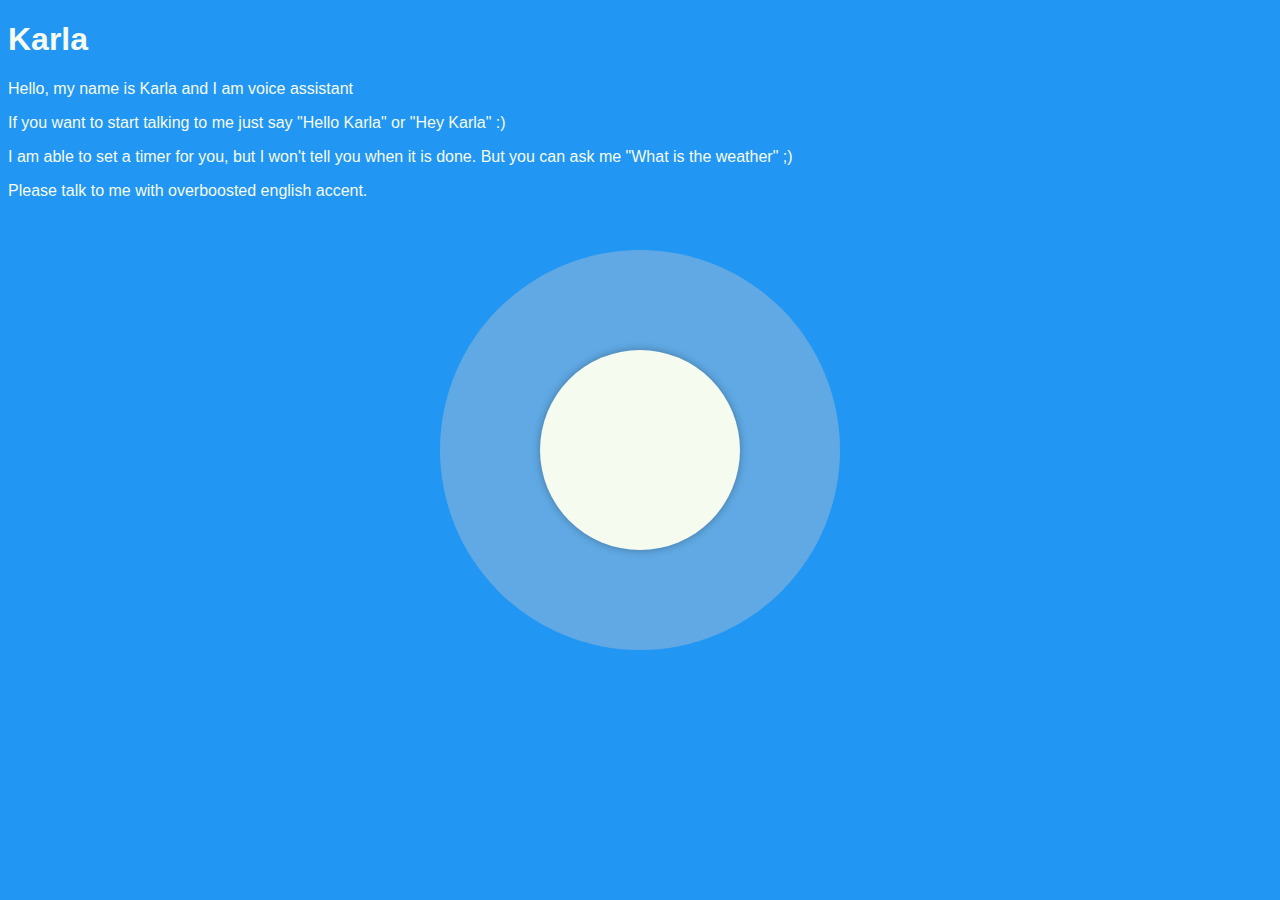
<file: web/index.html>
<!DOCTYPE html>
<html>
<head>
    <title>Karla</title>
    <meta name="viewport" content="width=device-width, initial-scale=1.0">
    <!-- ROOT STYLES -->
    <link rel="stylesheet" href="styles/style.css">
    <link rel="stylesheet" href="styles/color.css">
    <link rel="stylesheet" href="styles/circleStyle.css">

    <link rel="icon" href="images/carlaIcon.png" type="image/x-icon">
</head>
<body>

<!-- EXTERNAL SCRIPTS -->
<script src="https://kubaboi.github.io/CheeseFramework/public/scripts/cheese.js"></script>

<script src="scripts/start.js"></script>
<script src="scripts/recorder.js"></script>

<h1>Karla</h1>
<p>Hello, my name is Karla and I am voice assistant</p>
<p>If you want to start talking to me just say "Hello Karla" or "Hey Karla" :)</p>
<p>I am able to set a timer for you, but I won't tell you when it is done. But you can ask me "What is the weather" ;)</p>
<p>Please talk to me with overboosted english accent.</p>

<div class="circle" id="circle"></div>

</body>
</html>
</file>
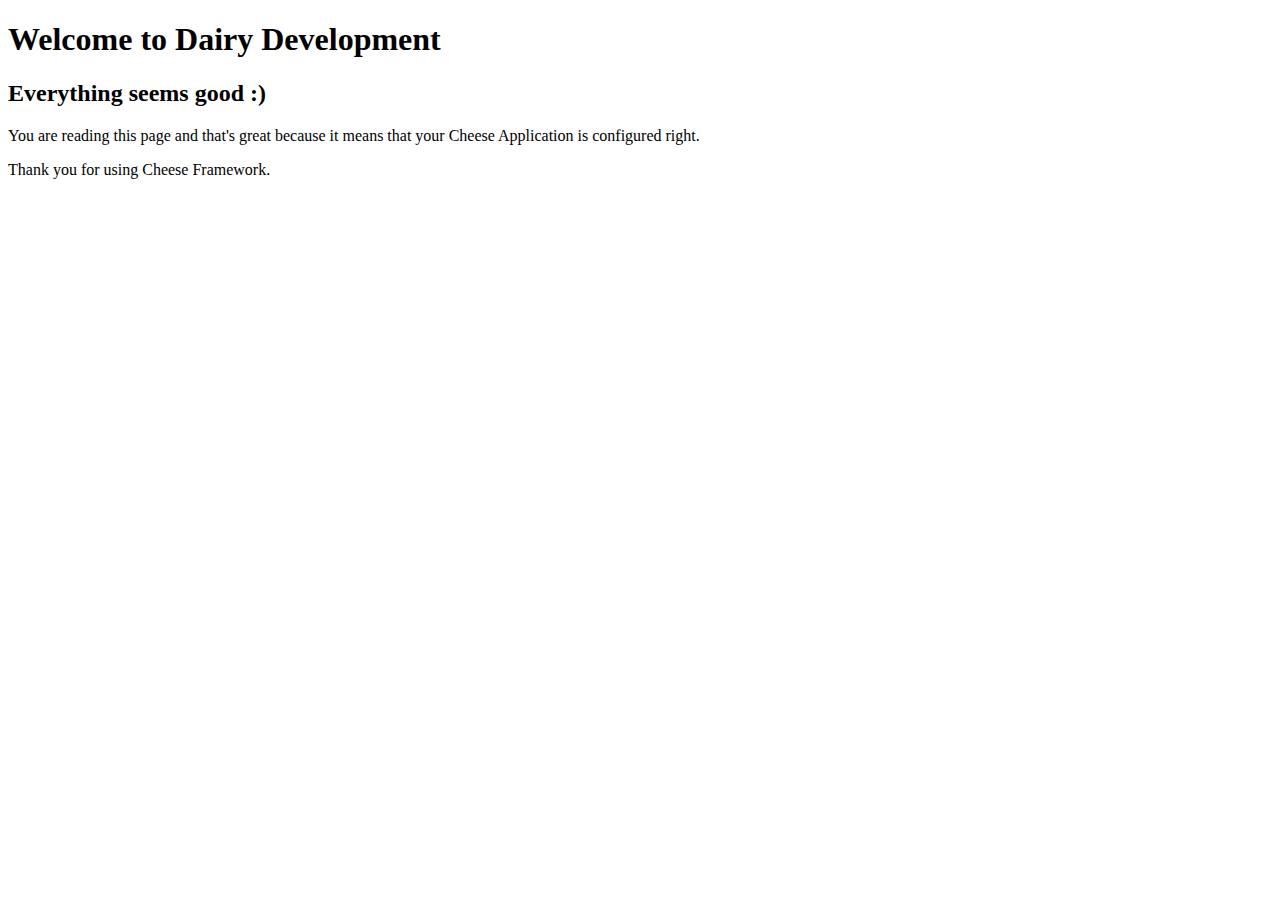
<file: src/resources/web/index.html>
<!DOCTYPE html>
<html>
<head>
<title>Cheese Application</title>
</head>
<body>

<h1>Welcome to Dairy Development</h1>
<h2>Everything seems good :)</h2>
<p>You are reading this page and that's great because it means that your Cheese Application is configured right.</p>
<p>Thank you for using Cheese Framework.</p>

</body>
</html>
</file>
<file: web/styles/style.css>
body {
    color: var(--main-text-color);
    background-color: var(--main-color);
    font-family: Arial, Helvetica, sans-serif;
    overflow-x: hidden;
    overflow-y: hidden;
}
</file>
<file: web/styles/color.css>
:root {
    --main-color: #2196F3;
    --main-text-color: #f5fbef;
    --light-color: #60a9e4;
    --lighter-color: #85b8e2;
    
    --secondary-color: #bb0c1d;
    --secondary-light-color: #3a3a3a;

    /* alerts */
    --ok-color: #4d974d;
    --ok-light-color: #2f7c2f;
    --wrong-color: #9e3a3a;
    --wrong-light-color: #8b1c1c;

    /* badges */
    --pending: #db9d47;
    --checked: #3aafb9;
    --registered: #1a936f;
    --need-visa: #9e3a3a;
}
</file>
<file: web/styles/circleStyle.css>
.circle, .circleSpeak {
    position: absolute;
    left: 50%;
    top: 50%;
    transform: translateX(-50%) translateY(-50%);
    width: 200px;
    height: 200px;

    transition: all;
    transition-duration: 1s;
}

.circle:before, .circleSpeak:before {
    content: '';
    position: relative;
    display: block;
    width: 200%;
    height: 200%;
    box-sizing: border-box;
    margin-left: -50%; 
    margin-top: -50%;
    border-radius: 50%;
    background-color: var(--light-color);
}

.circle::before {
    animation-name: pulseRingIdle;
    animation-duration: 6s;
    animation-timing-function: cubic-bezier(0.215, 0.61, 0.355, 1);
    animation-iteration-count: infinite;
}

.circleSpeak:before {    
    animation-name: pulseRingSpeak;
    animation-duration: 1s;
    animation-timing-function: cubic-bezier(0.215, 0.61, 0.355, 1);
    animation-iteration-count: infinite;
}
    
.circle:after, .circleSpeak:after {
    content: '';
    position: absolute;
    left: 0; 
    top: 0;
    display: block;
    width: 100%;
    height: 100%;
    background-color: var(--main-text-color);
    border-radius: 50%;
    box-shadow: 0 0 8px rgba(0,0,0,.3);
}

.circle:after {
    animation-name: pulseDotIdle;
    animation-duration: 6s;
    animation-timing-function: cubic-bezier(0.455, 0.03, 0.515, 0.955);
    animation-iteration-count: infinite;
}

.circleSpeak:after {
    animation-name: pulseDotIdle;
    animation-duration: 1s;
    animation-timing-function: cubic-bezier(0.455, 0.03, 0.515, 0.955);
    animation-iteration-count: infinite;
}

  
@keyframes pulseRingIdle {
    0% {
      transform: scale(0.1);
    }
    80%, 100% {
      opacity: 0;
    }
}

@keyframes pulseRingSpeak {
    0% {
        transform: scale(0.1);
    }
    80%, 100% {
        opacity: 0;
        transform: scale(2);
    }
}
  
@keyframes pulseDotIdle {
    0% {
      transform: scale(.9);
    }
    50% {
      transform: scale(1);
    }
    100% {
      transform: scale(.9);
    }
}

@keyframes pulseDotSpeak {
    0% {
      transform: scale(.9);
    }
    50% {
      transform: scale(1.2);
    }
    100% {
      transform: scale(.9);
    }
}
</file>
